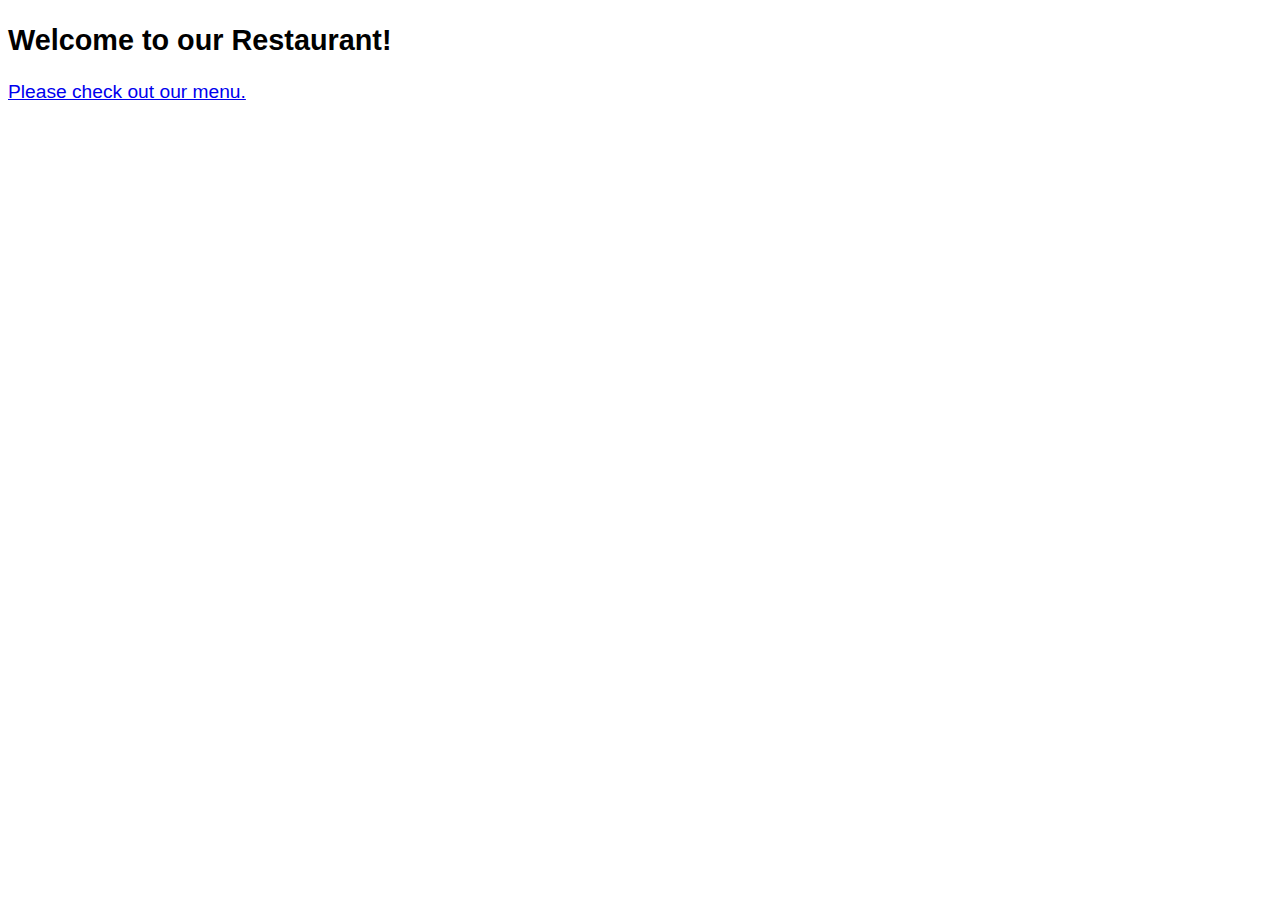
<file: index.html>
<!DOCTYPE html>
<html ng-app="MenuApp">
  <head>
    <meta charset="utf-8">
    <link rel="stylesheet" href="css/styles.css">
    <title>Welcome to our Restaurant!</title>
  </head>
  <body>

    <ui-view></ui-view>

    <!-- Libraries -->
    <script src="lib/angular.min.js"></script>
    <script src="lib/angular-ui-router.min.js"></script>

    <!-- Modules -->
    <script src="src/menu/menuapp.module.js"></script>
    <script src="src/menu/data.module.js"></script>

    <!-- Routes -->
    <script src="src/routes.js"></script>

    <!-- Artifacts -->
    <script src="src/menu/categories.component.js"></script>
    <script src="src/menu/categories.controller.js"></script>
    <script src="src/menu/items.component.js"></script>
    <script src="src/menu/items.controller.js"></script>
    <script src="src/menu/menudata.service.js"></script>

  </body>
</html>
</file>
<file: css/styles.css>
body {
  font-size: 1.2em;
  font-family:Verdana, Arial, Helvetica, sans-serif;
}

.category li { cursor: pointer; text-decoration: underline; }
.category li:link { color: #5900ff; }
.category li:visited { color:#ff0000; }
.category li:hover { color: #5900ff; }
</file>
